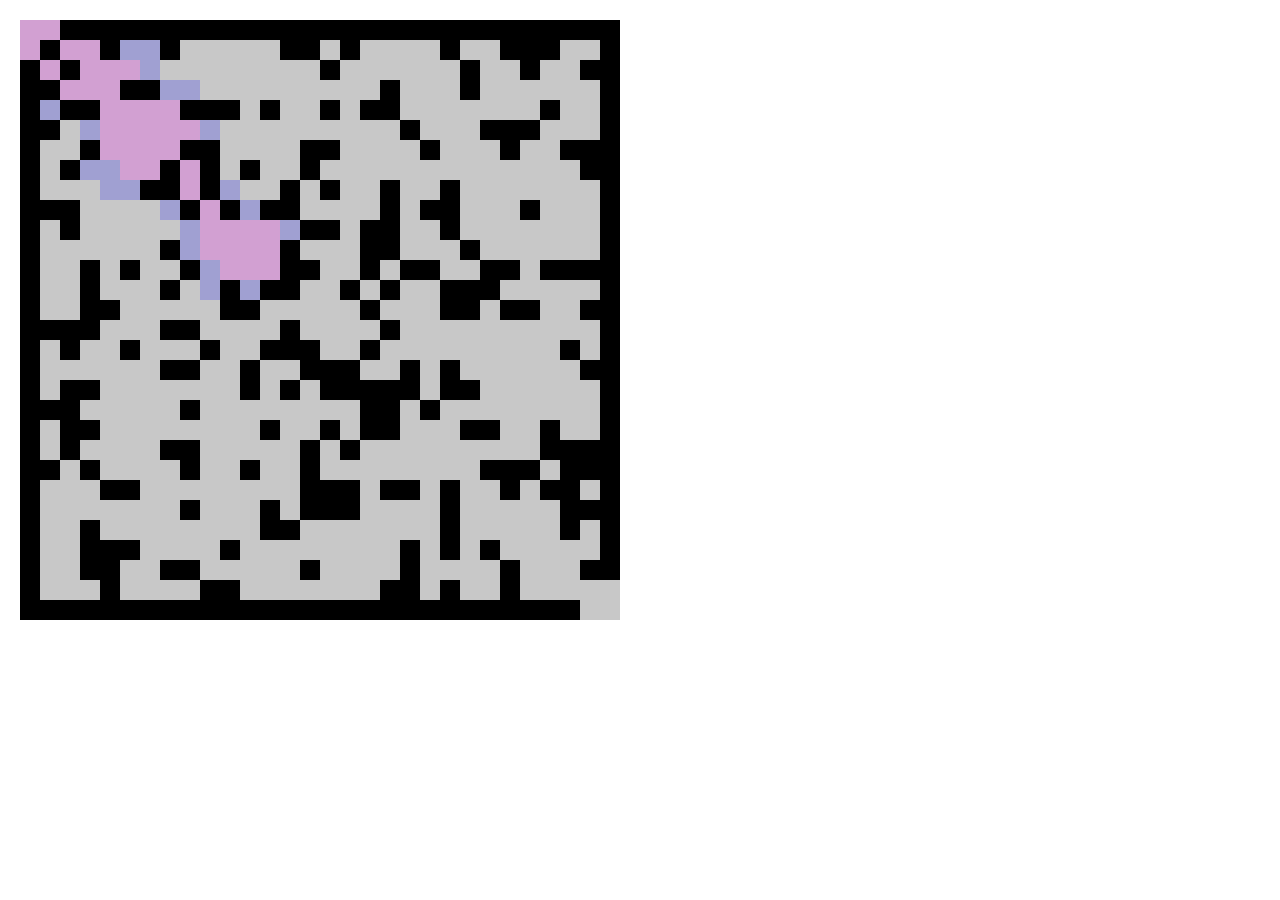
<file: astar_path_generator.html>
<!DOCTYPE html>
<html>
  <head>
    <meta charset="UTF-8">
    <title>A* Path Generator</title>
    <script src="p5.min.js" type="text/javascript"></script>

    <script src="astar_path_draw.js" type="text/javascript"></script>

    <style>
      body {
        padding: 20px;
        margin: 0;
      }
      canvas {
        vertical-align: top;
      }
    </style>
  </head>
  <body>
  </body>
</html>
</file>
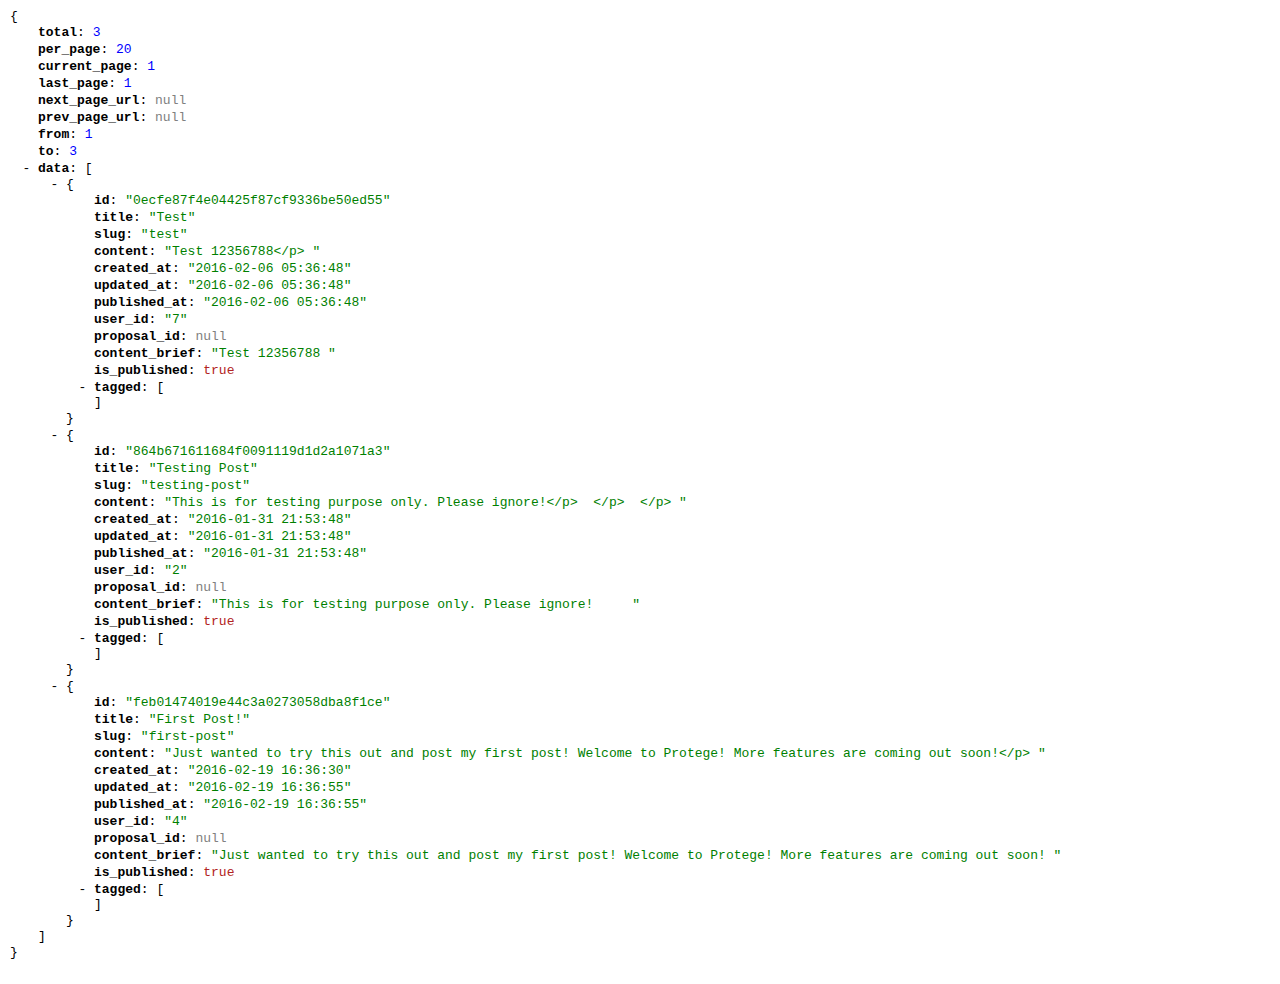
<file: beautifyjson.html>
<!DOCTYPE html>
<html lang="en">
<head>
	<meta charset="UTF-8">
	<title>Beautify JSON</title>
	<link rel="stylesheet" type="text/css" href="beautify-json.css">
	<script src="https://code.jquery.com/jquery-1.12.0.min.js"></script>
	<script src="jquery.beautify-json.js"></script>
	<script>
		$(document).ready(function(){
			$('.one').beautifyJSON({
                type: "strict"
            });
		});
	</script>
</head>
<body>
    <div class="one">
        {"total":3,"per_page":20,"current_page":1,"last_page":1,"next_page_url":null,"prev_page_url":null,"from":1,"to":3,"data":[{"id":"0ecfe87f4e04425f87cf9336be50ed55","title":"Test","slug":"test","content":"Test 12356788<\/p>\n","created_at":"2016-02-06 05:36:48","updated_at":"2016-02-06 05:36:48","published_at":"2016-02-06 05:36:48","user_id":"7","proposal_id":null,"content_brief":"Test 12356788\n","is_published":true,"tagged":[]},{"id":"864b671611684f0091119d1d2a1071a3","title":"Testing Post","slug":"testing-post","content":"This is for testing purpose only. Please ignore!<\/p>\n\n\u00a0<\/p>\n\n\u00a0<\/p>\n","created_at":"2016-01-31 21:53:48","updated_at":"2016-01-31 21:53:48","published_at":"2016-01-31 21:53:48","user_id":"2","proposal_id":null,"content_brief":"This is for testing purpose only. Please ignore!\n\n\u00a0\n\n\u00a0\n","is_published":true,"tagged":[]},{"id":"feb01474019e44c3a0273058dba8f1ce","title":"First Post!","slug":"first-post","content":"Just wanted to try this out and post my first post! Welcome to Protege! More features are coming out soon!<\/p>\n","created_at":"2016-02-19 16:36:30","updated_at":"2016-02-19 16:36:55","published_at":"2016-02-19 16:36:55","user_id":"4","proposal_id":null,"content_brief":"Just wanted to try this out and post my first post! Welcome to Protege! More features are coming out soon!\n","is_published":true,"tagged":[]}]}
    </div>
</body>
</html>
</file>
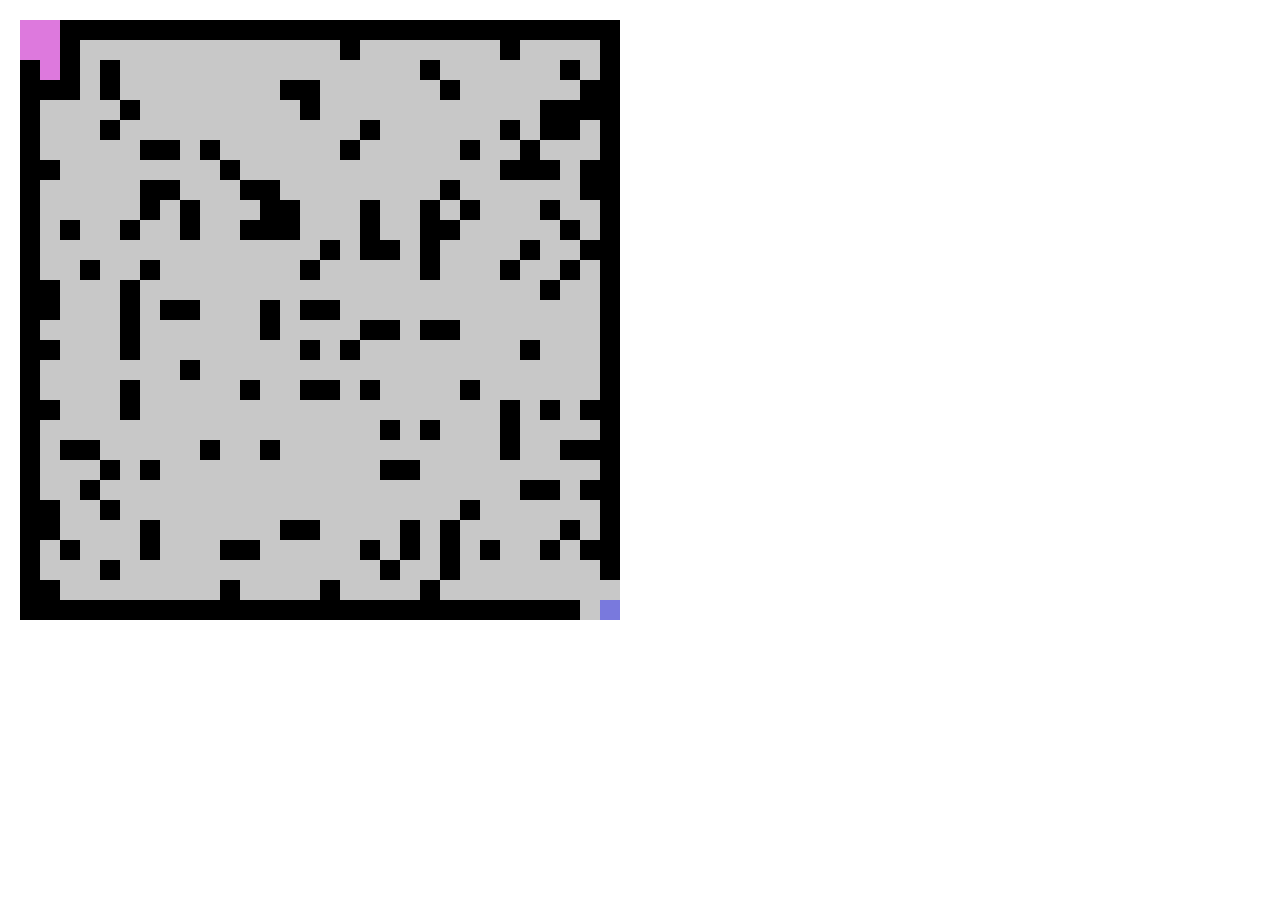
<file: dijkstra_path_generator.html>
<!DOCTYPE html>
<html>
  <head>
    <meta charset="UTF-8">
    <title>Path Generator</title>
    <script src="p5.min.js" type="text/javascript"></script>

    <script src="dijkstra_path_draw.js" type="text/javascript"></script>

    <style>
      body {
        padding: 20px;
        margin: 0;
      }
      canvas {
        vertical-align: top;
      }
    </style>
  </head>
  <body>
  </body>
</html>
</file>
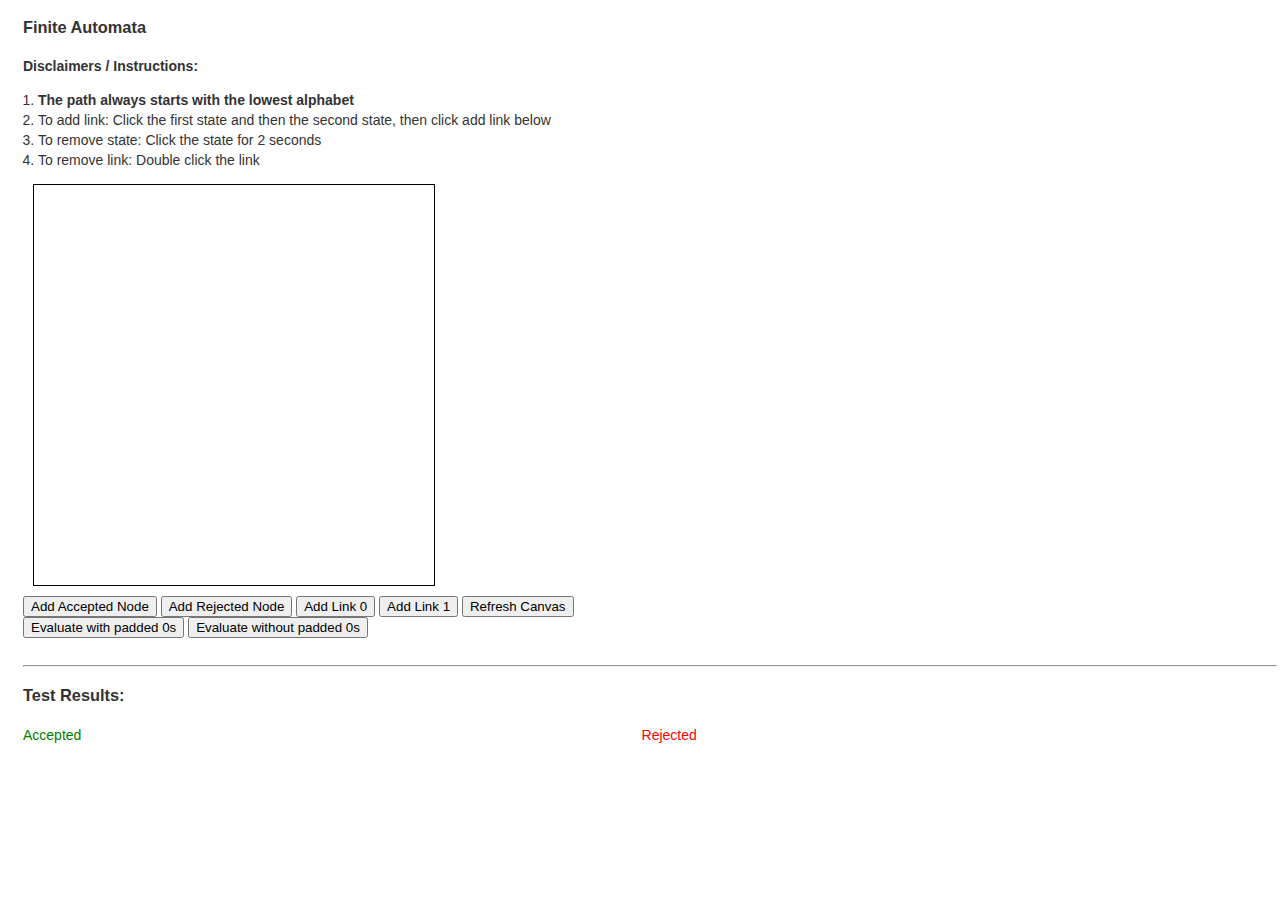
<file: finiteautomata.html>
<!DOCTYPE html>
<html lang="en">
<head>
  <meta name="description" content="Finite Automata demo" />
	<meta charset="UTF-8">
	<title>Finite Automata</title>
  <script src="https://ajax.aspnetcdn.com/ajax/jQuery/jquery-1.12.4.min.js"></script>
  <script src="go.js"></script>
  <link href="goSamples.css" rel="stylesheet" type="text/css" />
  <script src="script.js"></script>
</head>
<body>
  <div class="content">
    <h3>Finite Automata</h3>
    <p><b>Disclaimers / Instructions:</b></p>
    <div class="row">
      <ol>
        <li><b>The path always starts with the lowest alphabet</b></li>
        <li>To add link: Click the first state and then the second state, then click add link below</li>
        <li>To remove state: Click the state for 2 seconds</li>
        <li>To remove link: Double click the link</li>
      </ol>
    </div>
    
    <div id="sample">
      <!-- The DIV for the Diagram needs an explicit size or else we won't see anything.
           Also add a border to help see the edges. -->
      <div id="myDiagramDiv" style="border: solid 1px black; width: 400px; height: 400px"></div>
    </div>
    <div class="row">
      <button id="add_accepted_node">Add Accepted Node</button>
      <button id="add_rejected_node">Add Rejected Node</button>
      <button id="add_link_0">Add Link 0</button>
      <button id="add_link_1">Add Link 1</button>
      <button id="refresh">Refresh Canvas</button>
    </div>
    <div class="row">
      <button id="evaluate">Evaluate with padded 0s</button>
      <button id="evaluate2">Evaluate without padded 0s</button>
    </div>
    <br>
    <hr>
    <div class="row" style="width: 100%">
      <h3>Test Results:</h3>
      <div id="accepted_heading" style="color: green">Accepted</div>
      <div id="rejected_heading" style="color: red">Rejected</div>
      <div id="accepted"></div>
      <div id="rejected"></div>
    </div>
  </div>
</body>
</html>
</file>
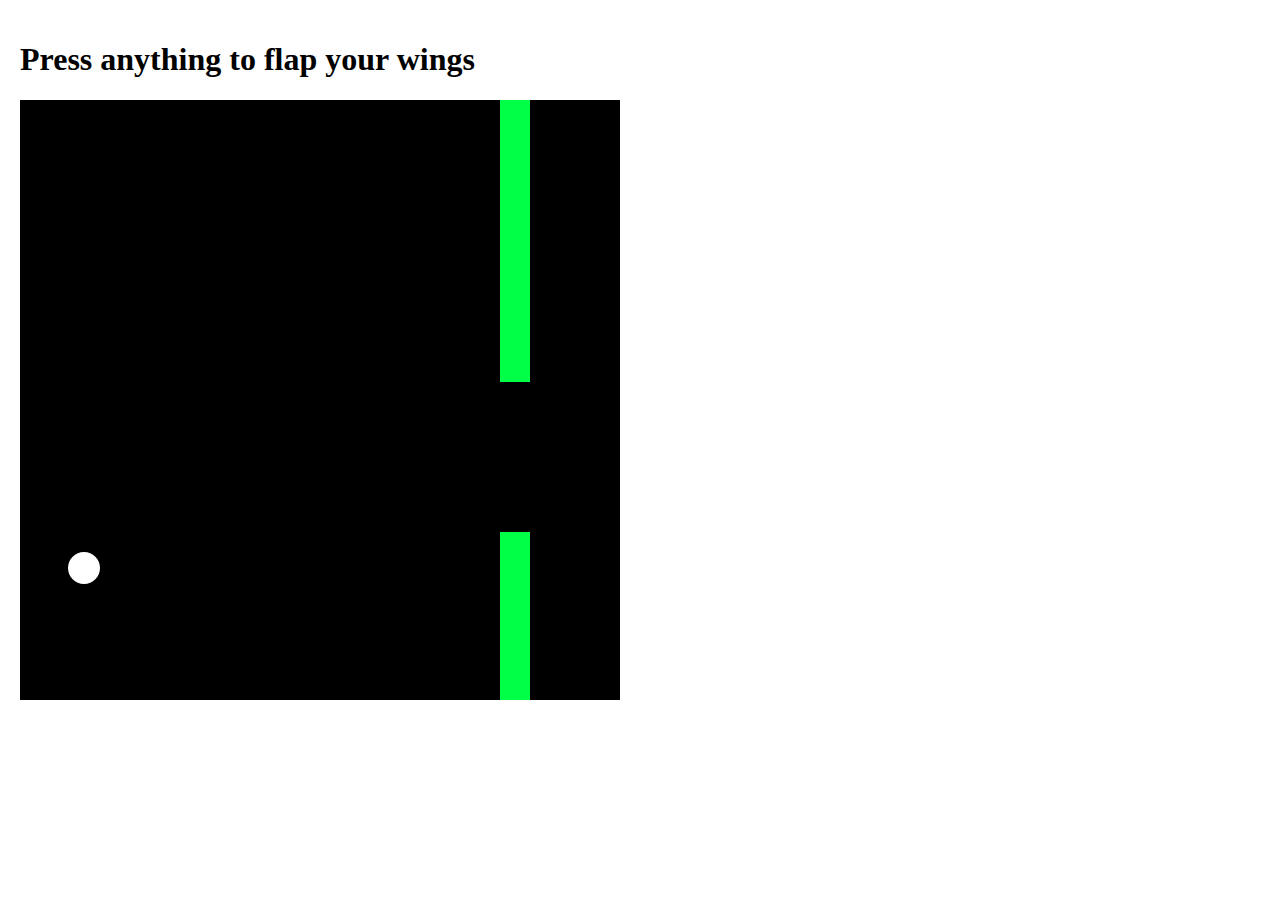
<file: flappy_bird.html>
<!DOCTYPE html>
<html>
  <head>
    <meta charset="UTF-8">
    <title>Flappy Bird</title>
    <script src="p5.min.js" type="text/javascript"></script>

    <script src="flappy_bird.js" type="text/javascript"></script>

    <style>
      body {
        padding: 20px;
        margin: 0;
      }
      canvas {
        vertical-align: top;
      }
    </style>
  </head>
  <body>
    <h1>Press anything to flap your wings</h1>
  </body>
</html>
</file>
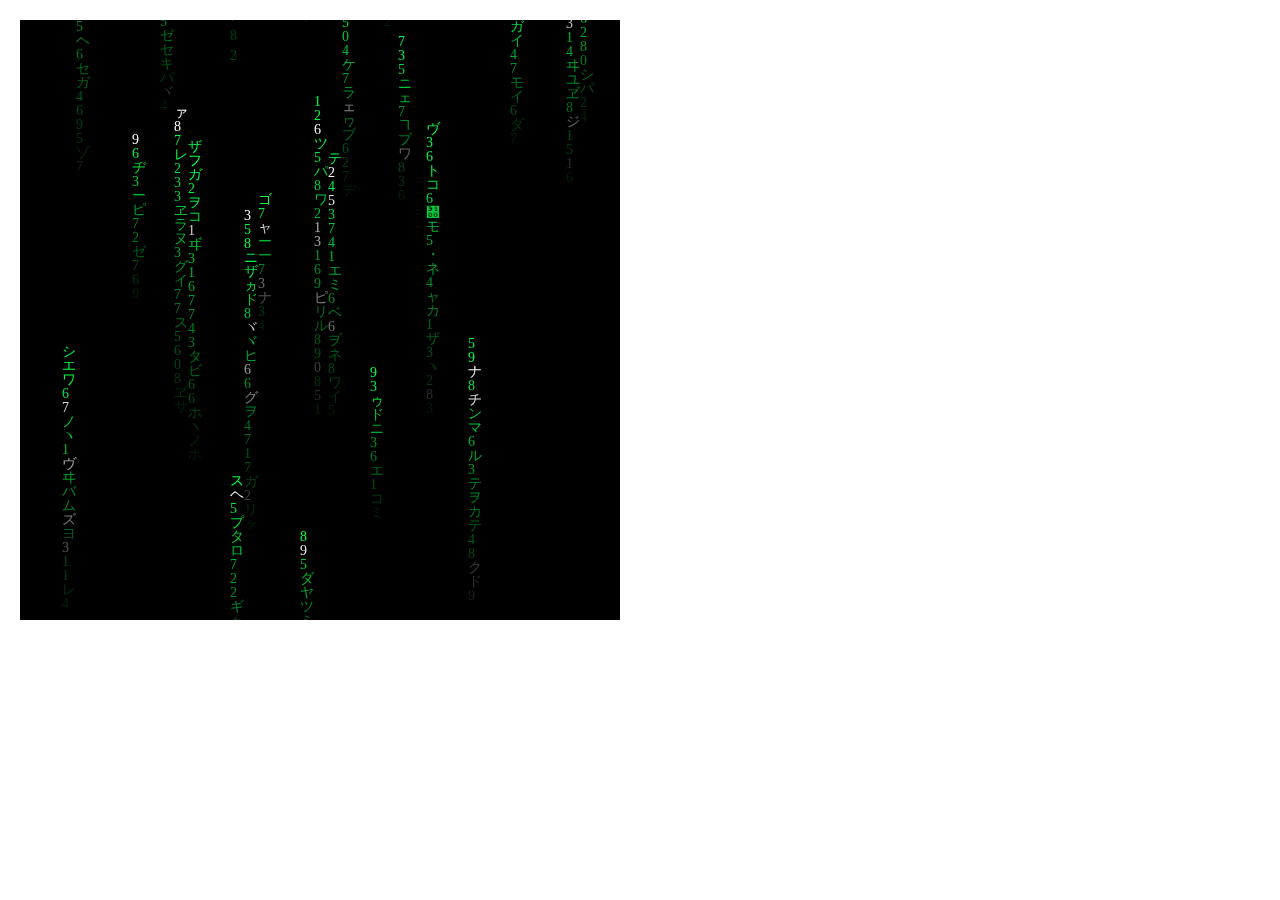
<file: matrix_rain.html>
<!DOCTYPE html>
<html>
  <head>
    <meta charset="UTF-8">
    <title>Matrix Rain</title>
    <script src="p5.min.js" type="text/javascript"></script>

    <script src="matrix_rain.js" type="text/javascript"></script>

    <style>
      body {
        padding: 20px;
        margin: 0;
      }
      canvas {
        vertical-align: top;
      }
    </style>
  </head>
  <body>
  </body>
</html>
</file>
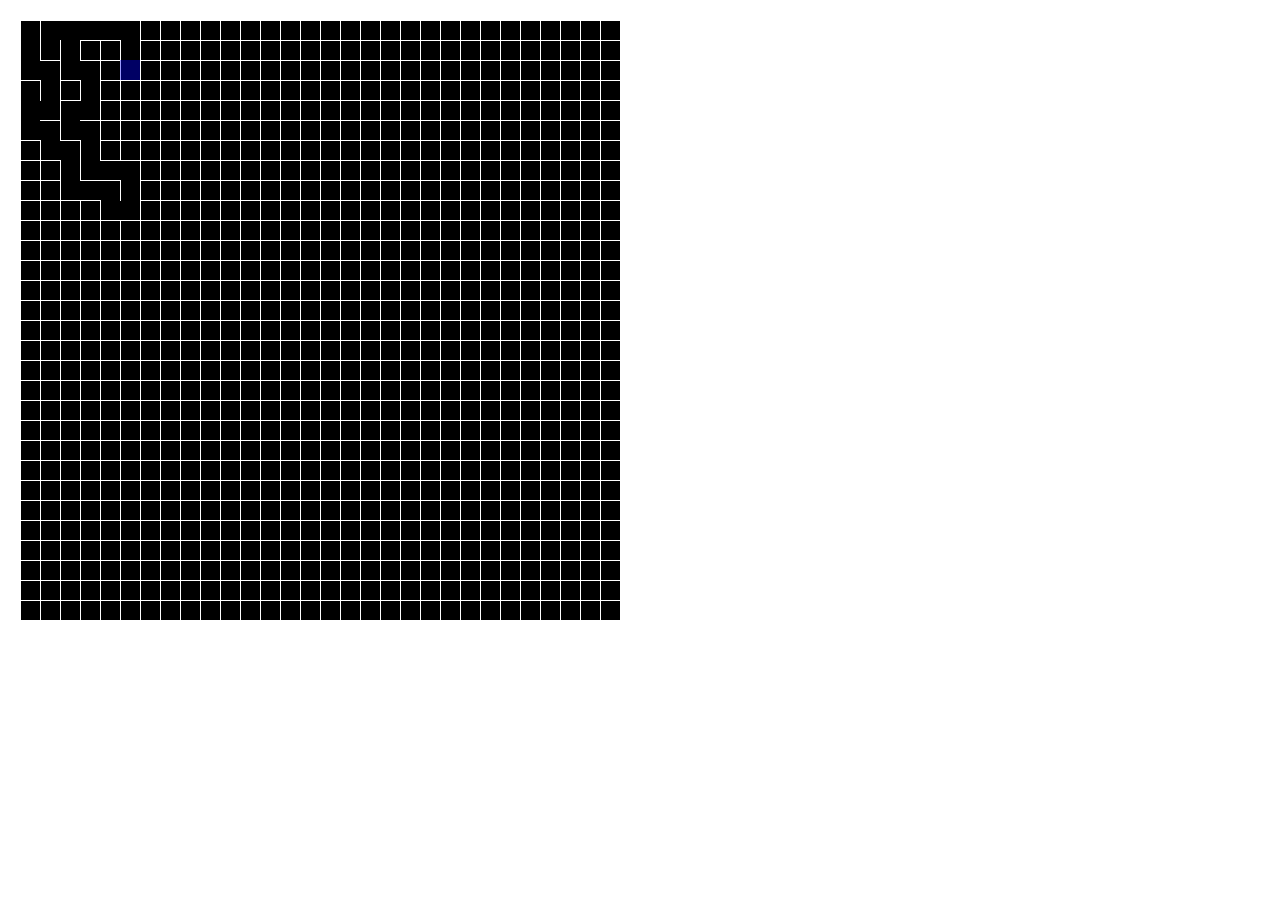
<file: maze_generator.html>
<!DOCTYPE html>
<html>
  <head>
    <meta charset="UTF-8">
    <title>Maze Generator</title>
    <script src="p5.min.js" type="text/javascript"></script>

    <script src="draw.js" type="text/javascript"></script>

    <style>
      body {
        padding: 20px;
        margin: 0;
      }
      canvas {
        vertical-align: top;
      }
    </style>
  </head>
  <body>
  </body>
</html>
</file>
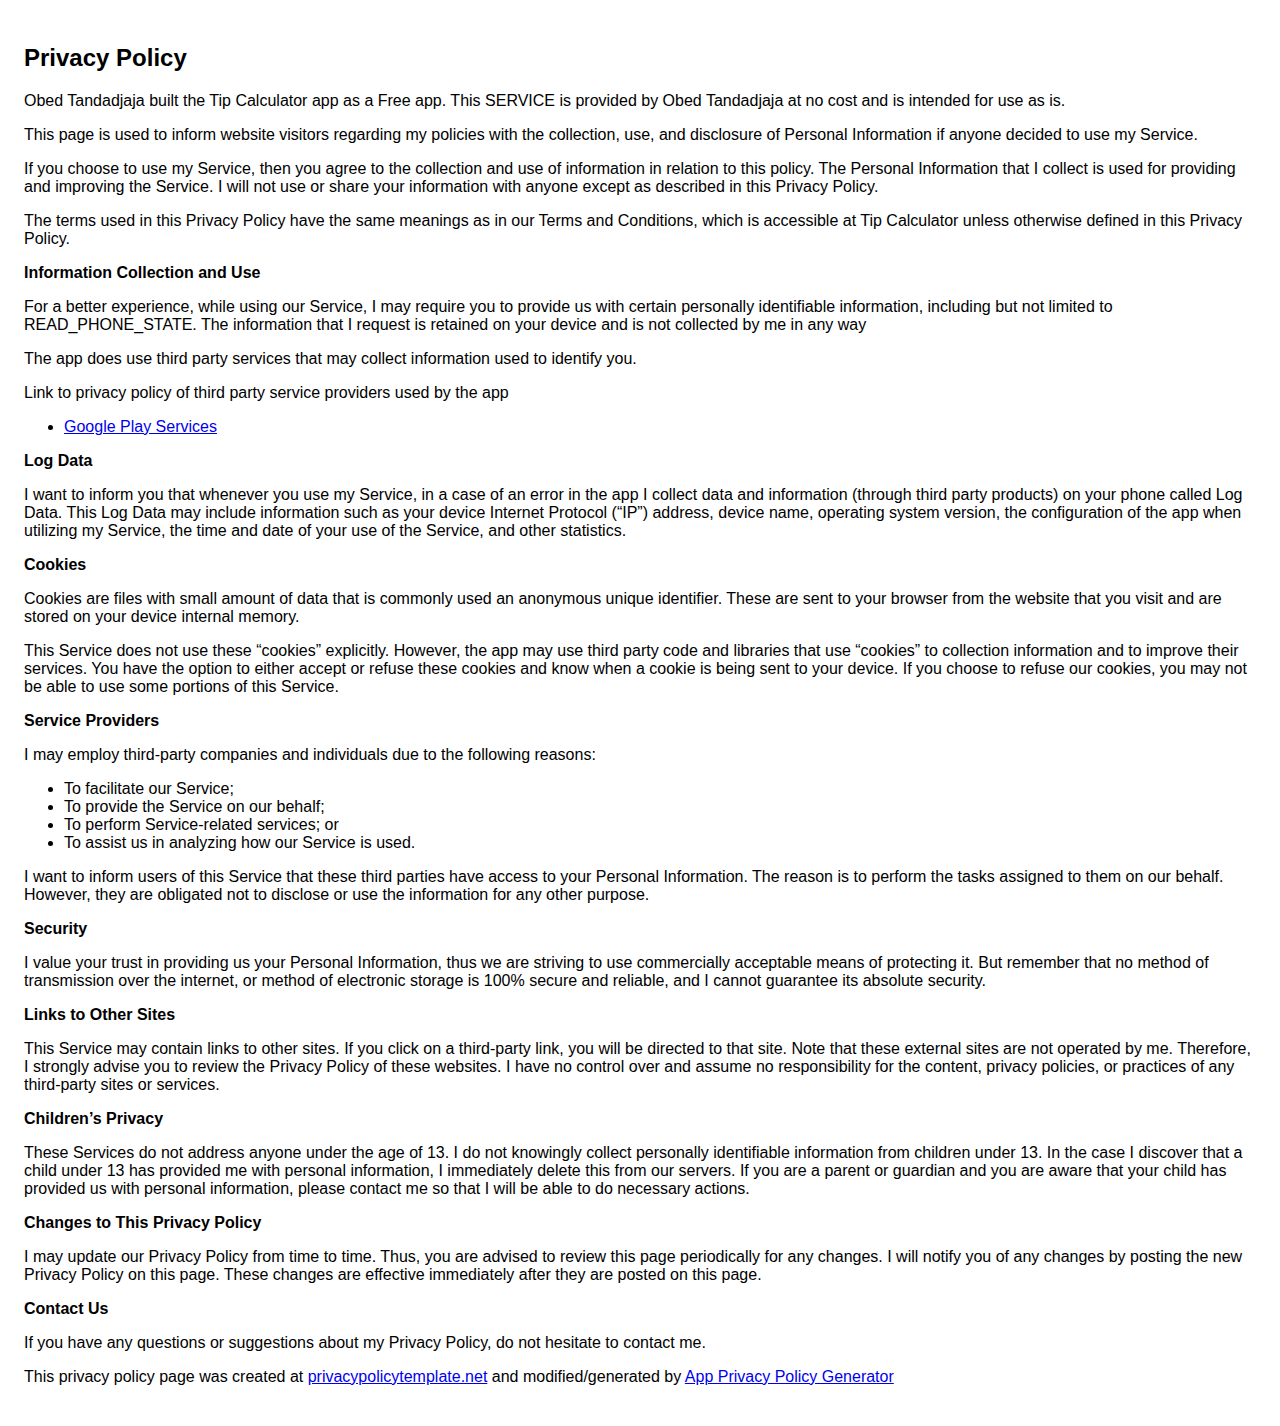
<file: privacy_policy_tip_calculator.html>
<!DOCTYPE html><html> <head> <meta charset="utf-8"> <meta name="viewport" content="width=device-width"> <title>Privacy Policy</title> <style>body{font-family: "Helvetica Neue", Helvetica, Arial, sans-serif; padding:1em;}</style></head> <body><h2>Privacy Policy</h2> <p> Obed Tandadjaja built the Tip Calculator app as a Free app. This SERVICE is provided by Obed Tandadjaja at no cost and is intended for use as is.
                  </p> <p>This page is used to inform website visitors regarding my policies with the collection, use, and
                    disclosure of Personal Information if anyone decided to use my Service.
                  </p> <p>If you choose to use my Service, then you agree to the collection and use of information in relation
                    to this policy. The Personal Information that I collect is used for providing and improving the
                    Service. I will not use or share your information with anyone except as described
                    in this Privacy Policy.
                  </p> <p>The terms used in this Privacy Policy have the same meanings as in our Terms and Conditions, which is accessible
                    at Tip Calculator unless otherwise defined in this Privacy Policy.
                  </p> <p><strong>Information Collection and Use</strong></p> <p>For a better experience, while using our Service, I may require you to provide us with certain
                    personally identifiable information, including but not limited to READ_PHONE_STATE. The information that I request is retained on your device and is not collected by me in any way
                  </p> <p>The app does use third party services that may collect information used to identify you.</p> <div><p>Link to privacy policy of third party service providers used by the app</p> <ul><li><a href="https://www.google.com/policies/privacy/" target="_blank">Google Play Services</a></li> <!----> <!----> <!----> <!----> <!----></ul></div> <p><strong>Log Data</strong></p> <p> I want to inform you that whenever you use my Service, in a case of an
                    error in the app I collect data and information (through third party products) on your phone
                    called Log Data. This Log Data may include information such as your device Internet Protocol (“IP”) address,
                    device name, operating system version, the configuration of the app when utilizing my Service,
                    the time and date of your use of the Service, and other statistics.
                  </p> <p><strong>Cookies</strong></p> <p>Cookies are files with small amount of data that is commonly used an anonymous unique identifier. These
                    are sent to your browser from the website that you visit and are stored on your device internal memory.
                  </p> <p>This Service does not use these “cookies” explicitly. However, the app may use third party code and libraries
                    that use “cookies” to collection information and to improve their services. You have the option to either
                    accept or refuse these cookies and know when a cookie is being sent to your device. If you choose to
                    refuse our cookies, you may not be able to use some portions of this Service.
                  </p> <p><strong>Service Providers</strong></p> <p> I may employ third-party companies and individuals due to the following reasons:</p> <ul><li>To facilitate our Service;</li> <li>To provide the Service on our behalf;</li> <li>To perform Service-related services; or</li> <li>To assist us in analyzing how our Service is used.</li></ul> <p> I want to inform users of this Service that these third parties have access to your
                    Personal Information. The reason is to perform the tasks assigned to them on our behalf. However, they
                    are obligated not to disclose or use the information for any other purpose.
                  </p> <p><strong>Security</strong></p> <p> I value your trust in providing us your Personal Information, thus we are striving
                    to use commercially acceptable means of protecting it. But remember that no method of transmission over
                    the internet, or method of electronic storage is 100% secure and reliable, and I cannot guarantee
                    its absolute security.
                  </p> <p><strong>Links to Other Sites</strong></p> <p>This Service may contain links to other sites. If you click on a third-party link, you will be directed
                    to that site. Note that these external sites are not operated by me. Therefore, I strongly
                    advise you to review the Privacy Policy of these websites. I have no control over
                    and assume no responsibility for the content, privacy policies, or practices of any third-party sites
                    or services.
                  </p> <p><strong>Children’s Privacy</strong></p> <p>These Services do not address anyone under the age of 13. I do not knowingly collect
                    personally identifiable information from children under 13. In the case I discover that a child
                    under 13 has provided me with personal information, I immediately delete this from
                    our servers. If you are a parent or guardian and you are aware that your child has provided us with personal
                    information, please contact me so that I will be able to do necessary actions.
                  </p> <p><strong>Changes to This Privacy Policy</strong></p> <p> I may update our Privacy Policy from time to time. Thus, you are advised to review
                    this page periodically for any changes. I will notify you of any changes by posting
                    the new Privacy Policy on this page. These changes are effective immediately after they are posted on
                    this page.
                  </p> <p><strong>Contact Us</strong></p> <p>If you have any questions or suggestions about my Privacy Policy, do not hesitate to contact
                    me.
                  </p> <p>This privacy policy page was created at <a href="https://privacypolicytemplate.net" target="_blank">privacypolicytemplate.net</a>                    and modified/generated by <a href="https://app-privacy-policy-generator.firebaseapp.com/" target="_blank">App Privacy Policy Generator</a></p></body></html>
</file>
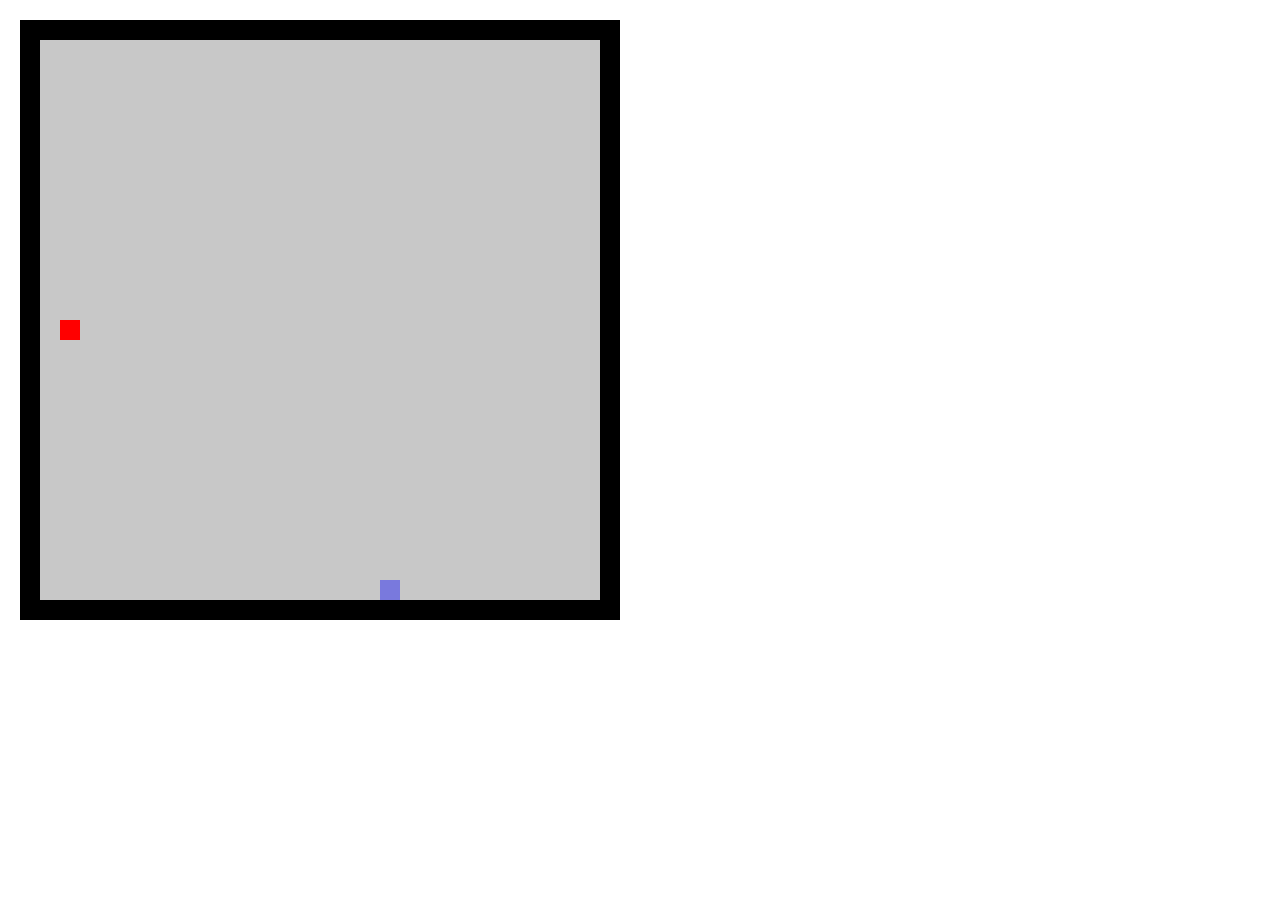
<file: snake.html>
<!DOCTYPE html>
<html>
  <head>
    <meta charset="UTF-8">
    <title>Snake</title>
    <script src="p5.min.js" type="text/javascript"></script>

    <script src="snake.js" type="text/javascript"></script>

    <style>
      body {
        padding: 20px;
        margin: 0;
      }
      canvas {
        vertical-align: top;
      }
    </style>
  </head>
  <body>
  </body>
</html>
</file>
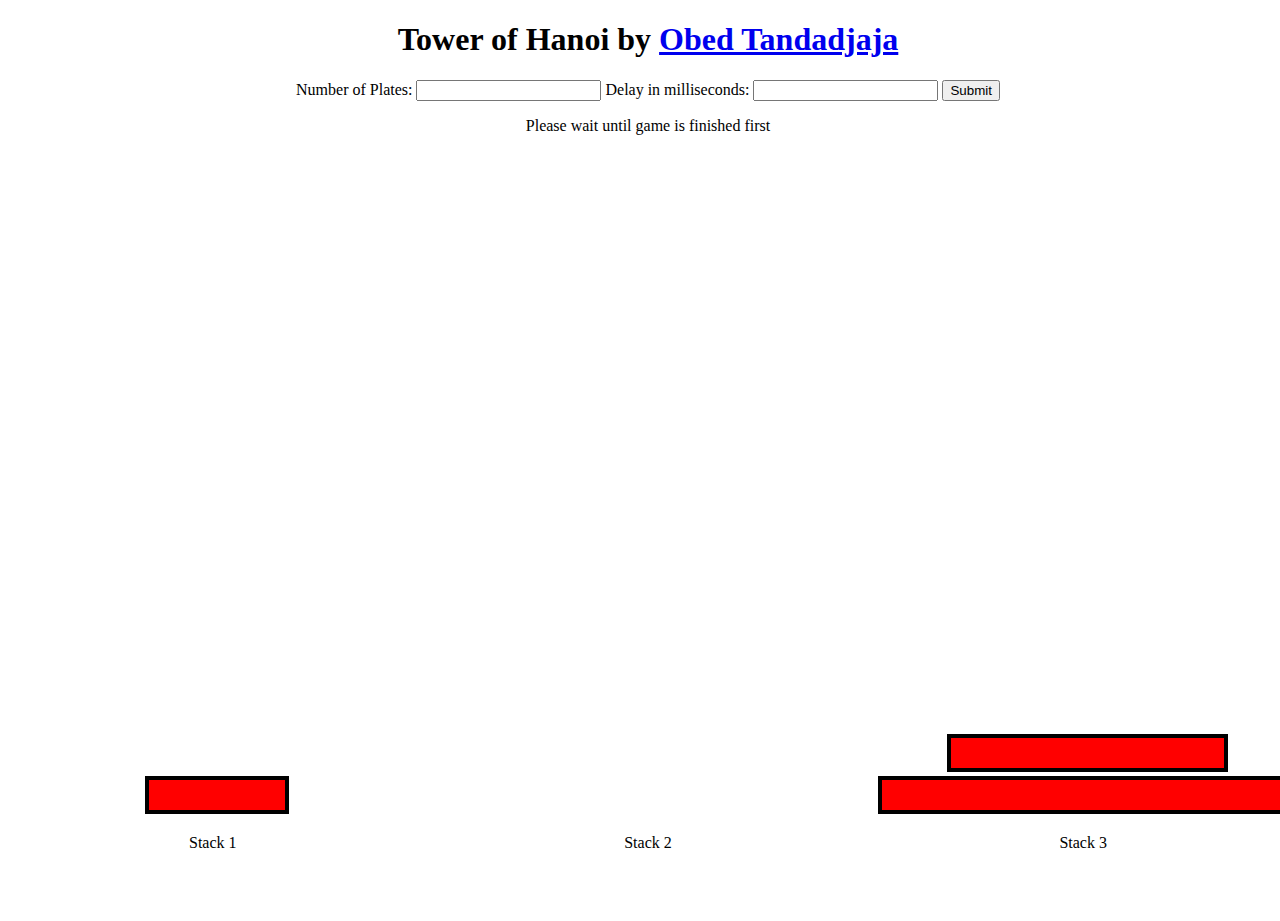
<file: towerofhanoi.html>
<!DOCTYPE html>
<html lang="en">
<head>
  <meta charset="UTF-8">
  <style>
    html, body {
      height: 100%;
      width: 100%;
      text-align: center;
    }
    .main {
      height: 100%;
      width: 100%;
    }
    .stack1 {
      display: flex;
      justify-content: flex-end;
      align-items: flex-end;
      float: left;
      width: 32%;
    }
    .stack2 {
      display: inline-flex;
      justify-content: flex-end;
      align-items: flex-end;
      height: 85%;
      width: 32%;
    }
    .stack3 {
      display: flex;
      justify-content: flex-end;
      align-items: flex-end;
      height: 85%;
      float: right;
      width: 32%;
    }
    .stack-content {
      width: 100%;
      text-align: center;
    }
    .stack-content div {
      display: inline-block;
      background-color: red;
      border: 4px solid black;
    }
    form {
      height: 60px;
    }

  </style>
  <script src="https://ajax.googleapis.com/ajax/libs/jquery/1.7.2/jquery.min.js" type="text/javascript"></script>
  <title>Tower of Hanoi Simulator</title>
</head>
<body>
  <div class="main">
    <h1>Tower of Hanoi by <a href="https://www.github.com/obedtandadjaja" target="_blank">Obed Tandadjaja</a></h1>
    <form>
      <label for="plateAmount">Number of Plates:</label>
      <input type="number" name="plateAmount">
      <label for="delay">Delay in milliseconds:</label>
      <input type="number" name="delay">
      <input type="submit">
      <br>
      <p>Please wait until game is finished first</p>
    </form>
    <div class="stack1">
      <div class="stack-content">
        <p>Stack 1</p>
      </div>
    </div>
    <div class="stack2">
      <div class="stack-content">
        <p>Stack 2</p>
      </div>
    </div>
    <div class="stack3">
      <div class="stack-content">
        <p>Stack 3</p>
      </div>
    </div>
  </div>

  <script type="text/javascript">
    $(function() {
      var towerOfHanoi = {
        stack1: $(".stack1 .stack-content"),
        stack2: $(".stack2 .stack-content"),
        stack3: $(".stack3 .stack-content"),
        playQueue: new Array(),
        interval: undefined,
        delay: undefined,

        init: function(size, delay) {
          if(this.interval) clearInterval(this.interval);
          this.delay = delay;
          this.clear();
          this.decorate();
          this.populate(size);
          this.play(size, this.stack1, this.stack2, this.stack3);
          this.iterate();
        },

        play: function(size, origin, dest, aux) {
          if(size != 0) {
            this.play(size-1, origin, aux, dest);
            this.addPlay(origin, dest);
            this.play(size-1, aux, dest, origin);
          } else {
            this.addPlay(origin, dest);
          }
        },

        decorate: function() {
          h1_height = $("h1").height();
          form_height = $("form").height();
          height = this.stack1.parent().parent().height()-h1_height-form_height-75;
          this.stack1.parent().attr("style", "height:"+height+"px");
          this.stack2.parent().attr("style", "height:"+height+"px");
          this.stack3.parent().attr("style", "height:"+height+"px");
        },

        populate: function(size) {
          ori_width = this.stack1.width();
          width = this.stack1.width();
          difference = width/size;
          for(i = 0; i < size; i++) {
            this.stack1.prepend(
              '<div class="plate" style="height: 30px; width: '+width+'px; background-color: red; margin: 0 '+(ori_width-width)/2+'px"></div>'
            );
            width -= difference;
          }
        },

        clear: function() {
          $(".plate").remove();
        },

        addPlay: function(origin, dest) {
          this.playQueue.push([origin, dest]);
        },

        popTopTo: function(origin, dest) {
          origin.find("div:first-child").detach().prependTo(dest);
        },

        iterate: function() {
          _this = this;
          i = 0;
          this.interval = setInterval(popTopTo, this.delay);
          function popTopTo() {
            if(i == _this.playQueue.length) {
              clearInterval(_this.interval);
              _this.playQueue = new Array();
              return;
            }
            value = _this.playQueue[i];
            value[0].find("div:first-child").detach().prependTo(value[1]);
            i++;
          }
        },

        isEmpty: function(target) {
          return !target.has("div");
        },

        sleep: function(milliseconds) {
          var start = new Date().getTime();
          for (var i = 0; i < 1e7; i++) {
            if ((new Date().getTime() - start) > milliseconds){
              break;
            }
          }
        }
      };

      $("form").submit(function(e) {
        e.stopPropagation();
        plateAmount = $(this).find("input[name='plateAmount']").val();
        delay = $(this).find("input[name='delay']").val();
        if(plateAmount > 0 && delay >= 0) {
          towerOfHanoi.init(plateAmount, delay);
        }
        return false;
      });

      towerOfHanoi.init(3, 100);
    });
  </script>

</body>
</html>
</file>
<file: beautify-json.css>
body {
	margin-bottom: 23px;
	white-space: normal !important;
}

ul {
	list-style-type: none;
	padding: 0px;
	margin: 0px 0px 0px 26px;
}

li {
	position: relative;
}

.hoverable {
	transition: background-color .2s ease-out 0s;
	-webkit-transition: background-color .2s ease-out 0s;
	display: inline-block;
}

.hovered {
	transition-delay: .2s;
	-webkit-transition-delay: .2s;
}

.selected {
	outline-style: solid;
	outline-width: 1px;
	outline-style: dotted;
}

.collapsed>.collapsible {
	display: none;
}

.ellipsis {
	display: none;
}

.collapsed>.ellipsis {
	display: inherit;
}

.collapser {
	position: absolute;
	top: 1px;
	left: -1.5em;
	cursor: default;
	user-select: none;
	-webkit-user-select: none;
}

.status {
	position: fixed;
	left: 0px;
	bottom: 0px;
	min-width: 628px;
	border-color: #c2c2c2;
	border-top-width: 1px;
	border-right-width: 1px;
	border-bottom-width: 0px;
	border-left-width: 0px;
	border-style: solid;
	border-top-right-radius: 4px;
	height: 16px;
	padding-top: 2px;
	padding-bottom: 2px;
	padding-right: 7px;
	padding-left: 4px;
	font-family: sans-serif;
	font-size: 12px;	
	opacity: 0;
	background-color: #d2d2f6;
	color: #696969;
	transition: opacity .2s ease-out;	
	-webkit-transition: opacity .2s ease-out;
	user-select: none;
	-webkit-user-select: none;
}

.status:not(:empty ) {
	opacity: 1;
}

.toolbox {
	font-family: sans-serif;
	font-size: 13px;
	opacity: .25;
	background-color: #d2d2f6;
	position: fixed;
	right: 0px;
	top: 0px;
	border-color: #c2c2c2;
	border-bottom-width: 1px;
	border-left-width: 1px;
	border-top-width: 0px;
	border-right-width: 0px;
	border-style: solid;
	border-bottom-left-radius: 4px;
	padding-bottom: 3px;
	transition: opacity .2s ease-out;
	-webkit-transition: opacity .2s ease-out;
	cursor: default;
	user-select: none;
	-webkit-user-select: none;
	padding-left: 2px;
}

.toolbox:hover {
	opacity: 1;
}

.toolbox>* {
	padding-left: 3px;
	padding-right: 3px;
}

.toolbox>a {
	padding-left: 5px;
}

.toolbox>img {
	height: 14px;
	vertical-align: bottom;
	cursor: pointer;
}

body {
  white-space: pre;
  font-family: monospace;
}

.property {
  font-weight: bold;
}

.type-null {
  color: gray;
}

.type-boolean {
  color: firebrick;
}

.type-number {
  color: blue;
}

.type-string {
  color: green;
}

.callback-function {
  color: gray;
}

.collapser:after {
  content: "-";
}

.collapsed > .collapser:after {
  content: "+";
}

.collapsed>.ellipsis {
  display: inherit;
}

.ellipsis:after {
  content: " … ";
}

.collapsible {
  margin-left: 2em;
}

.hoverable {
  padding-top: 1px;
  padding-bottom: 1px;
  padding-left: 2px;
  padding-right: 2px;
  border-radius: 2px;
}

.hovered {
  background-color: rgba(235, 238, 249, 1);
}

.collapser {
  padding-right: 6px;
  padding-left: 6px;
}
</file>
<file: goSamples.css>
/* Copyright 1998-2016 Northwoods Software Corporation. All Rights Reserved. */

html {
  width: 100%;
}

body {
  font-family: "Helvetica Neue",Helvetica,Arial,sans-serif;
  font-size: 14px;
  line-height: 1.42857143;
  color: #333;
  width: 98%;
}

.content {
  margin: 15px;
  width: 100%;
}

p {
  max-width: 700px;
}

.diagramContainer {
  border : solid 1px blue;
}
pre {
  font-size : 9pt;
}

.footer {
  text-align: right;
  font-size: 10px;
}

#sample {
  margin: 10px;
}

#accepted, #accepted_heading {
  display: inline-block;
  width: 49%;
  vertical-align: text-top;
}

#rejected, #rejected_heading {
  display: inline-block;
  width: 49%;
  vertical-align: text-top;
}

#menu {
  white-space: nowrap;
  overflow: hidden;
  border: 1px solid #DDD;
  padding: 4px;
  margin-right: 5px;
  background-color: #F9F9F9;
  width: 120px;
  float: left;
}

ol {
  padding-left: 15px;
}

#sections {
  list-style-type: none;
  font-size: 13px;
  padding: 0px;
  margin: 0px;
  line-height: 1.3em;
}

a { text-decoration: none; }

.index {
  margin-top: 0px;
}

.samplespan {
  position: absolute;
  z-index: 99;
  display: none;
  left: 135px;
  margin-top: -80px;
  border: 2px solid gray;
  height: 200px;
}

a:hover .samplespan { display:block; }
</file>
